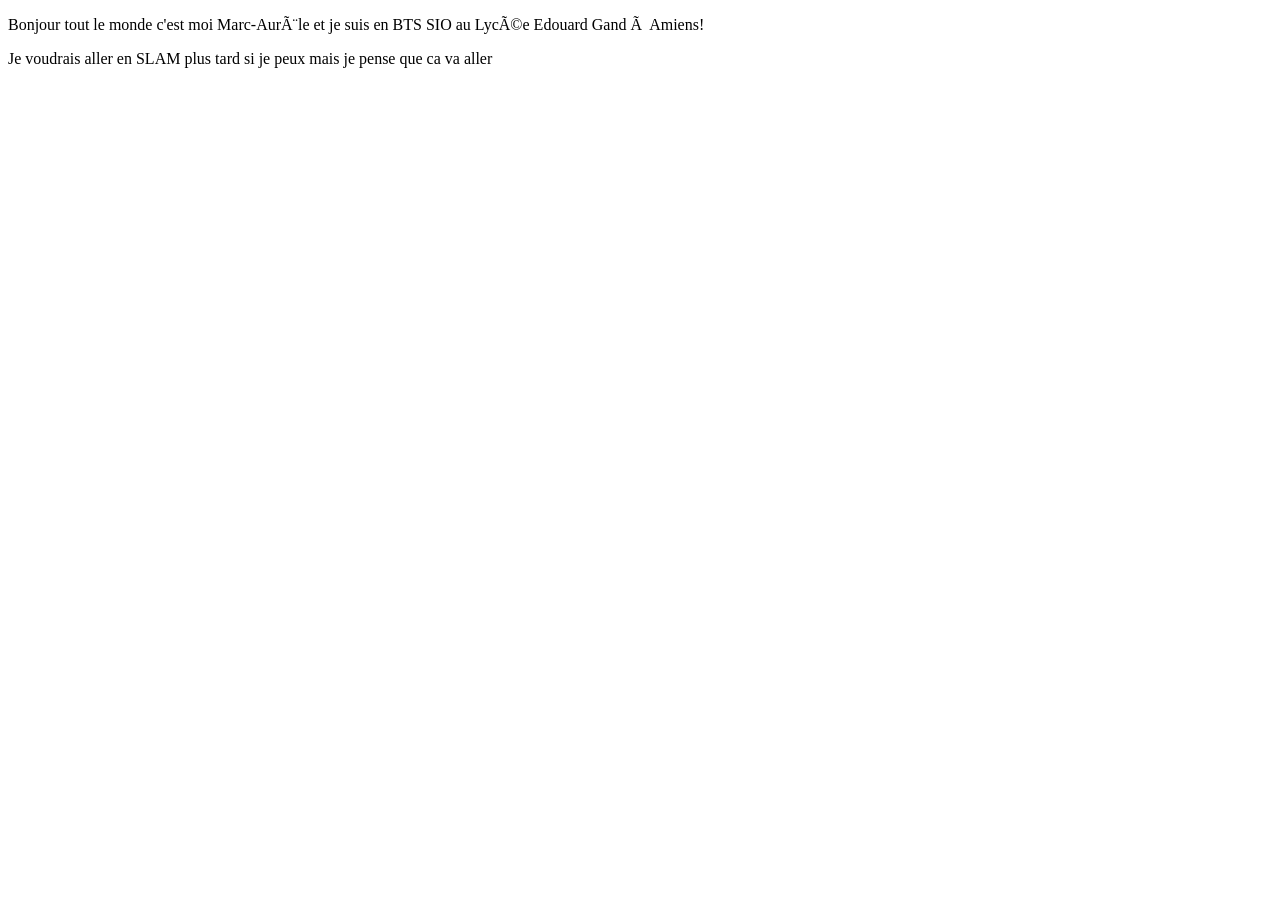
<file: cours/html-css/01-premier-fichier/index.html>
<!DOCTYPE html>
<html lang="" fr">

<head>
    <meta charset="" UTF-8">
    <title>Ma page personelle</title>
</head>

<body>
    <p>Bonjour tout le monde c'est moi Marc-Aurèle et je suis en BTS SIO au Lycée Edouard Gand à Amiens!</p>
    <p>Je voudrais aller en SLAM plus tard si je peux mais je pense que ca va aller</p>
</body>

</html>
</file>
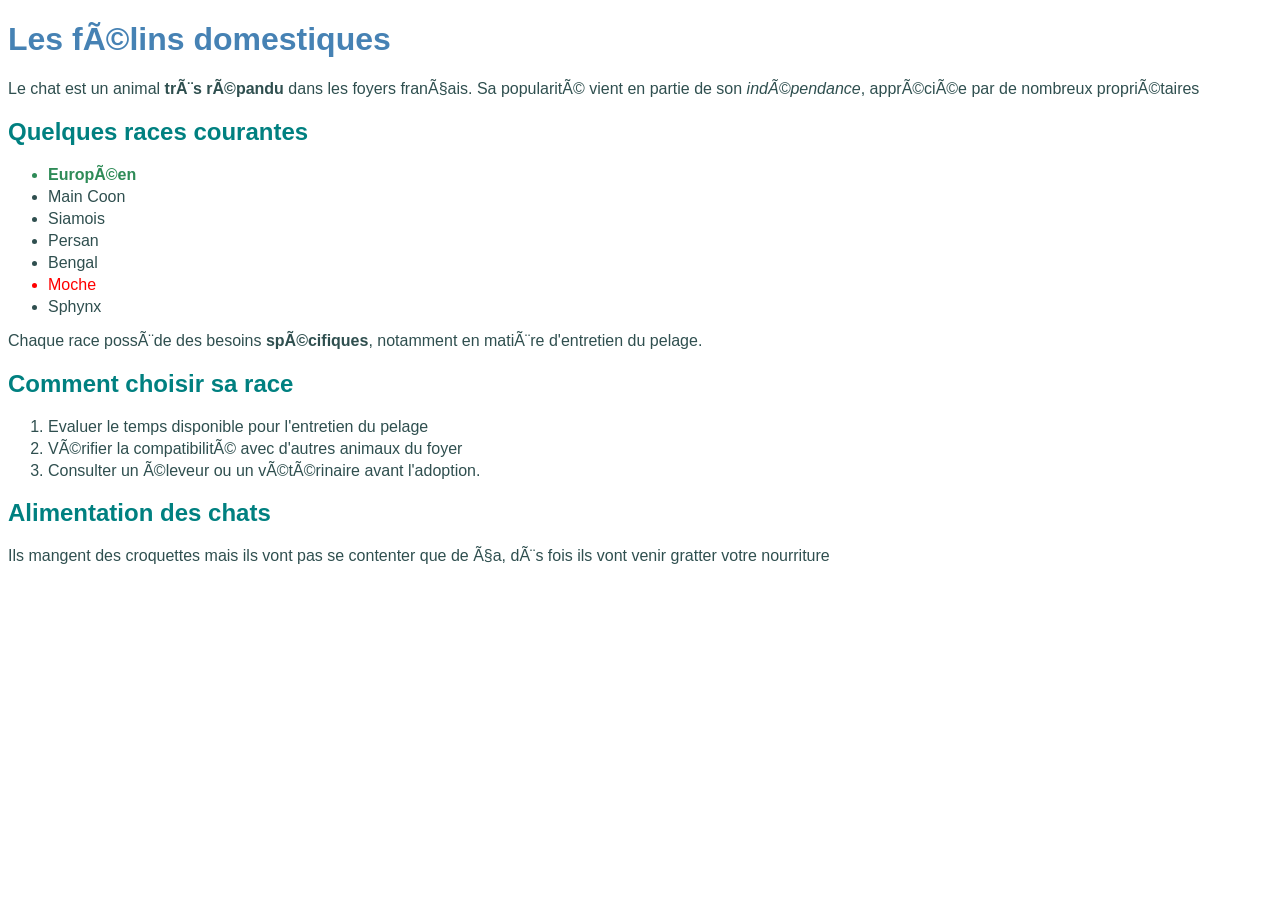
<file: cours/html-css/03-texte-et-css/index.html>
<!DOCTYPE html>
<html lang="" fr">

<head>
    <meta charset="" UTF-8">
    <title>Les félins domestiques</title>
    <link rel="stylesheet" href="style.css">
</head>

<body>
    <h1>Les félins domestiques</h1>
    <p>Le chat est un animal <strong> très répandu</strong> dans les foyers français. Sa popularité vient en partie de
        son <em>indépendance</em>, appréciée par de nombreux propriétaires</p>
    <h2>Quelques races courantes</h2>
    <ul>
        <li class="recommandee">Européen</li>
        <li>Main Coon</li>
        <li>Siamois</li>
        <li>Persan</li>
        <li>Bengal</li>
        <li class="deconseille">Moche</li>
        <li>Sphynx</li>
    </ul>
    <p>Chaque race possède des besoins <strong>spécifiques</strong>, notamment en matière d'entretien du pelage.</p>
    <h2>Comment choisir sa race</h2>
    <ol>
        <li>Evaluer le temps disponible pour l'entretien du pelage</li>
        <li> Vérifier la compatibilité avec d'autres animaux du foyer</li>
        <li>Consulter un éleveur ou un vétérinaire avant l'adoption.</li>
    </ol>
    <h2>Alimentation des chats</h2>
    <p>Ils mangent des croquettes mais ils vont pas se contenter que de ça, dès fois ils vont venir gratter votre
        nourriture</p>
</body>

</html>
</file>
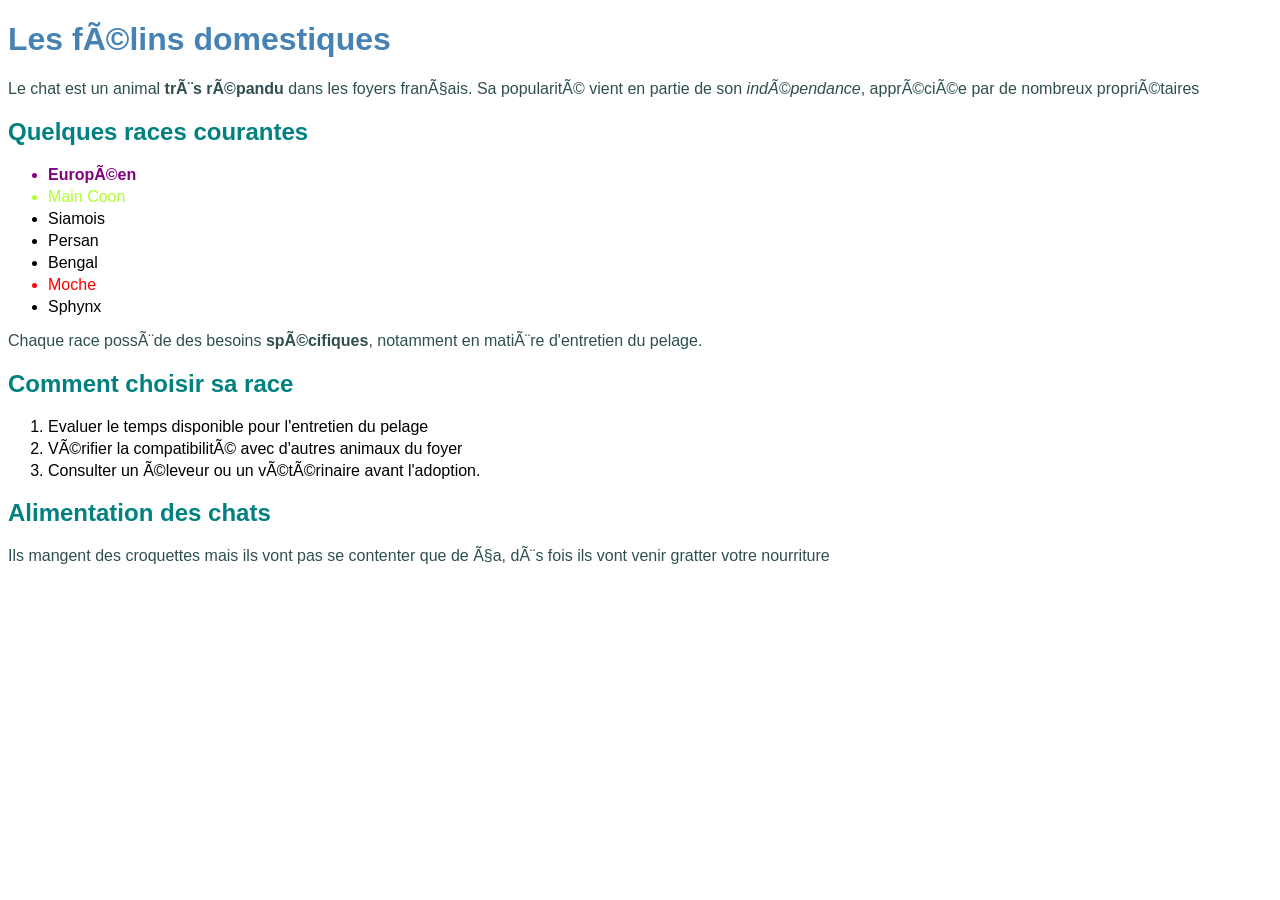
<file: cours/html-css/04-cascade-specificite/index.html>
<!DOCTYPE html>
<html lang="" fr">

<head>
    <meta charset="" UTF-8">
    <title>Les félins domestiques</title>
    <link rel="stylesheet" href="style.css">
</head>

<body>
    <h1>Les félins domestiques</h1>
    <p>Le chat est un animal <strong> très répandu</strong> dans les foyers français. Sa popularité vient en partie de
        son <em>indépendance</em>, appréciée par de nombreux propriétaires</p>
    <h2>Quelques races courantes</h2>
    <ul>
        <li id="race-vedette" class="recommandee">Européen</li>
        <li id="le-favori">Main Coon</li>
        <li>Siamois</li>
        <li>Persan</li>
        <li>Bengal</li>
        <li class="deconseille">Moche</li>
        <li>Sphynx</li>
    </ul>
    <p>Chaque race possède des besoins <strong>spécifiques</strong>, notamment en matière d'entretien du pelage.</p>
    <h2>Comment choisir sa race</h2>
    <ol>
        <li>Evaluer le temps disponible pour l'entretien du pelage</li>
        <li> Vérifier la compatibilité avec d'autres animaux du foyer</li>
        <li>Consulter un éleveur ou un vétérinaire avant l'adoption.</li>
    </ol>
    <h2>Alimentation des chats</h2>
    <p>Ils mangent des croquettes mais ils vont pas se contenter que de ça, dès fois ils vont venir gratter votre
        nourriture</p>
</body>

</html>
</file>
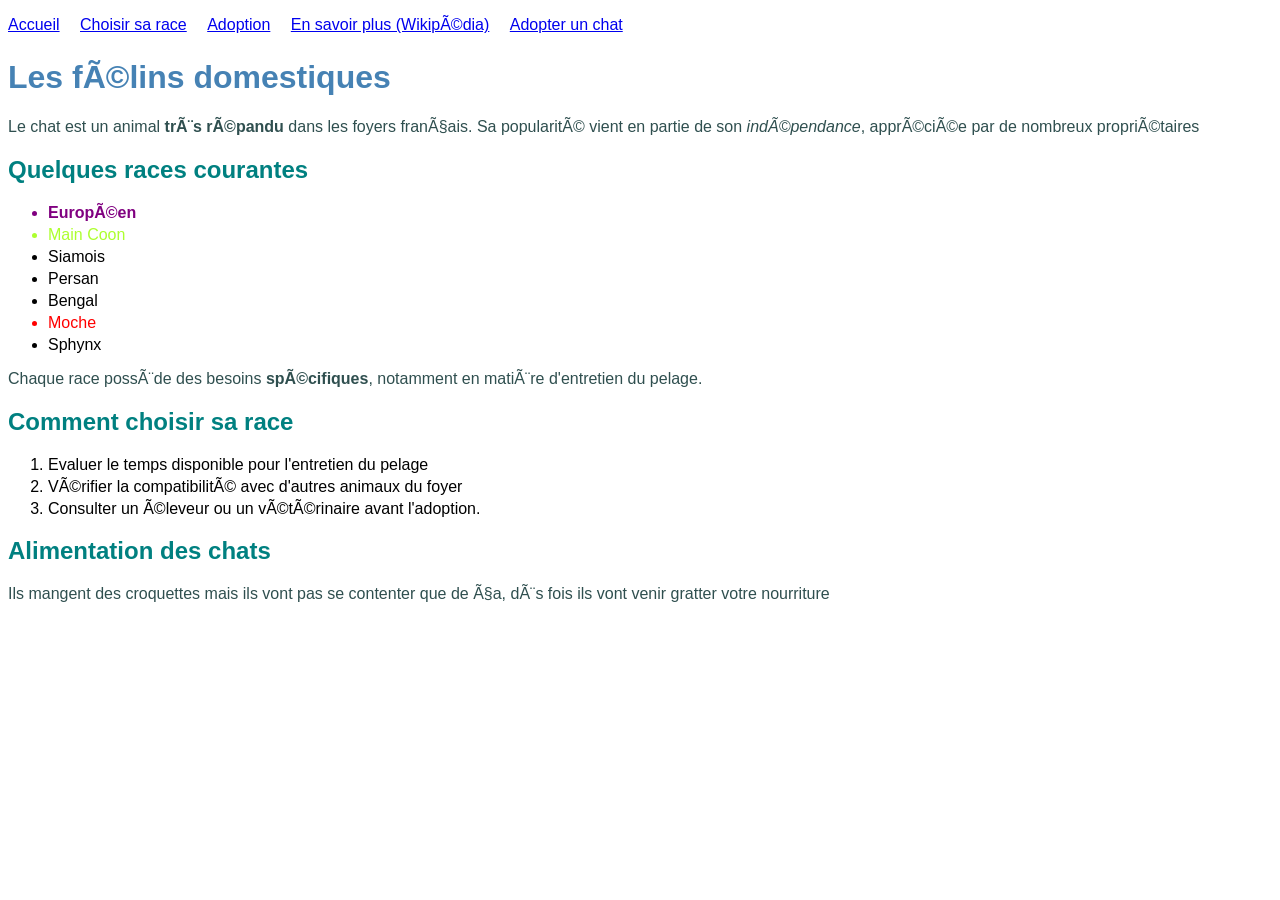
<file: cours/html-css/05-liens-navigation/index.html>
<!DOCTYPE html>
<html lang="" fr">

<head>
    <meta charset="" UTF-8">
    <title>Les félins domestiques</title>
    <link rel="stylesheet" href="style.css">
</head>

<body>
    <nav>
        <ul>
            <li><a href="index.html">Accueil</a></li>
            <li><a href="index.html#choisir">Choisir sa race</a></li>
            <li><a href="adoption.html">Adoption</a></li>
            <li><a href="https://fr.wikipedia.org/wiki/Chat">En savoir plus (Wikipédia)</a></li>
            <li><a href="https://www.la-spa.fr/adopter/trouver-mon-animal/">Adopter un chat</a></li>
        </ul>
    </nav>
    <h1>Les félins domestiques</h1>
    <p>Le chat est un animal <strong> très répandu</strong> dans les foyers français. Sa popularité vient en partie de
        son <em>indépendance</em>, appréciée par de nombreux propriétaires</p>
    <h2>Quelques races courantes</h2>
    <ul>
        <li id="race-vedette" class="recommandee">Européen</li>
        <li id="le-favori">Main Coon</li>
        <li>Siamois</li>
        <li>Persan</li>
        <li>Bengal</li>
        <li class="deconseille">Moche</li>
        <li>Sphynx</li>
    </ul>
    <p>Chaque race possède des besoins <strong>spécifiques</strong>, notamment en matière d'entretien du pelage.</p>
    <h2 id="" choisir">Comment choisir sa race</h2>
    <ol>
        <li>Evaluer le temps disponible pour l'entretien du pelage</li>
        <li> Vérifier la compatibilité avec d'autres animaux du foyer</li>
        <li>Consulter un éleveur ou un vétérinaire avant l'adoption.</li>
    </ol>
    <h2>Alimentation des chats</h2>
    <p>Ils mangent des croquettes mais ils vont pas se contenter que de ça, dès fois ils vont venir gratter votre
        nourriture</p>

</body>

</html>
</file>
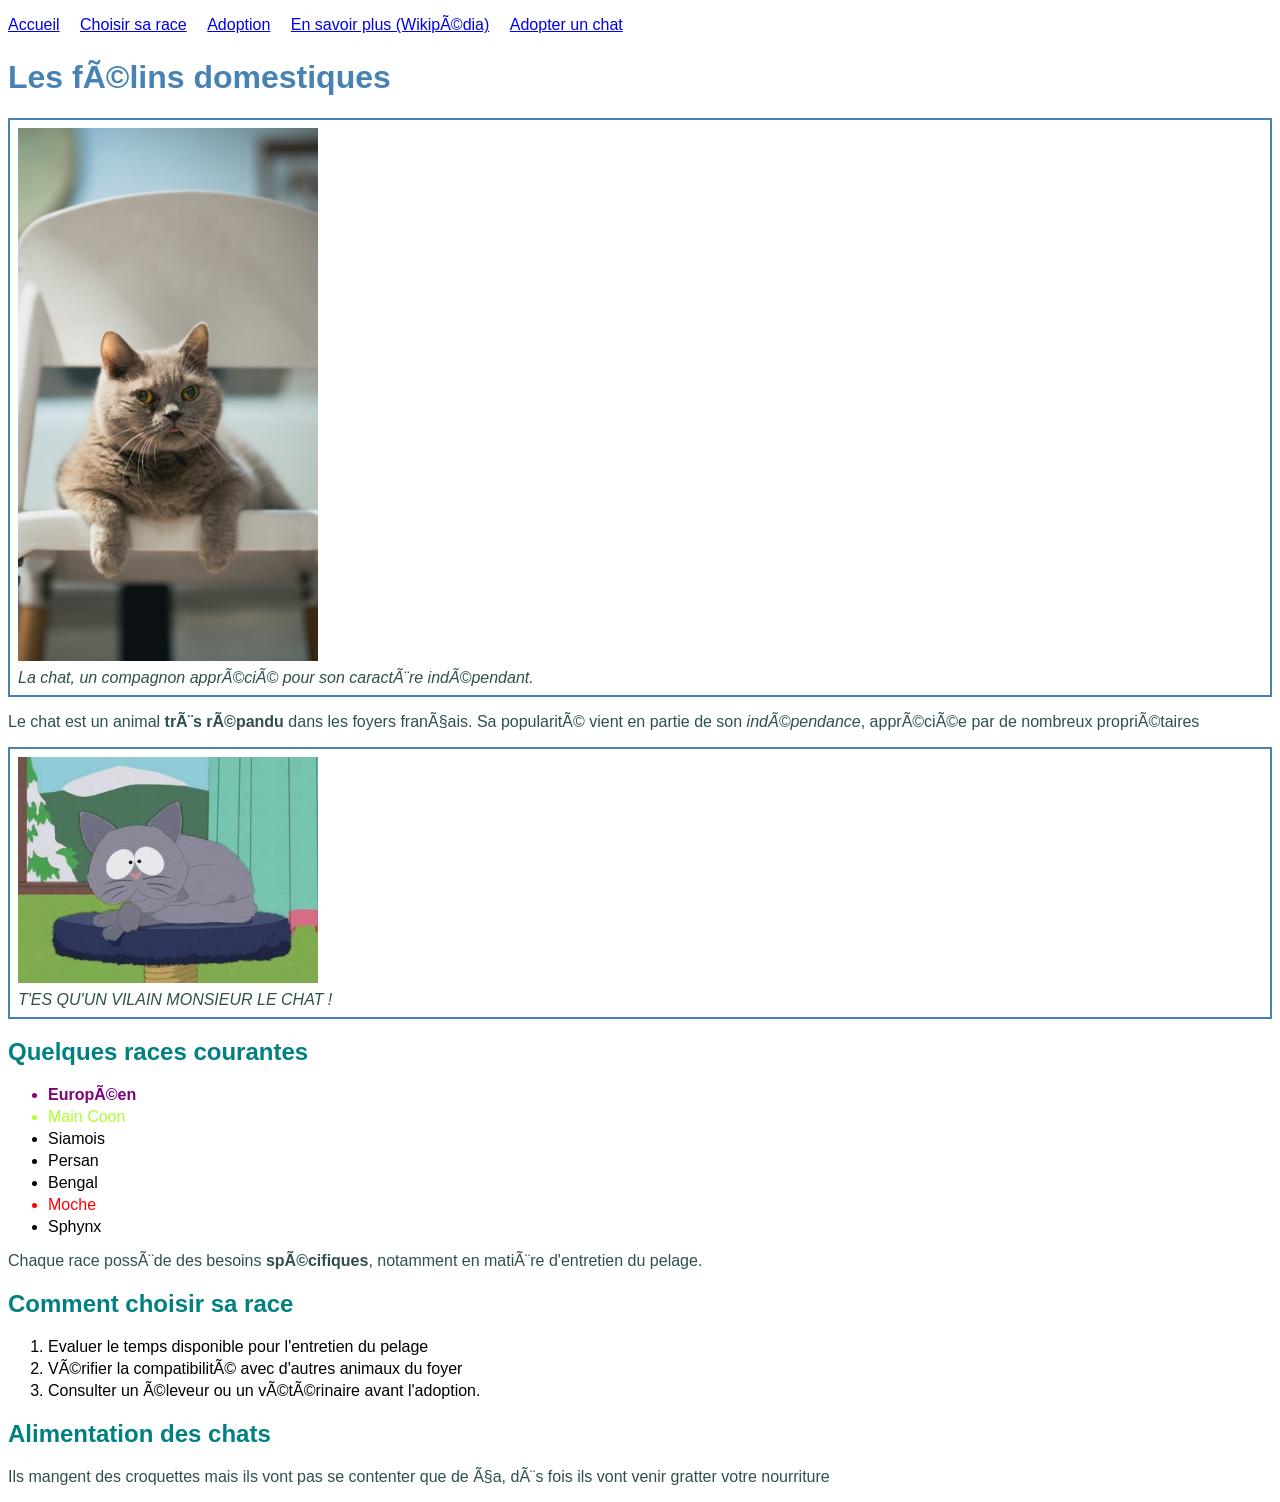
<file: cours/html-css/06-images-box-model/index.html>
<!DOCTYPE html>
<html lang="" fr">

<head>
    <meta charset="" UTF-8">
    <title>Les félins domestiques</title>
    <link rel="stylesheet" href="style.css">
</head>

<body>
    <nav>
        <ul>
            <li><a href="index.html">Accueil</a></li>
            <li><a href="index.html#choisir">Choisir sa race</a></li>
            <li><a href="adoption.html">Adoption</a></li>
            <li><a href="https://fr.wikipedia.org/wiki/Chat">En savoir plus (Wikipédia)</a></li>
            <li><a href="https://www.la-spa.fr/adopter/trouver-mon-animal/">Adopter un chat</a></li>
        </ul>
    </nav>
    <h1>Les félins domestiques</h1>
    <figure>
        <img src="images/chat.jpg" alt="Chat assis, regardant la caméra">
        <figcaption>La chat, un compagnon apprécié pour son caractère indépendant.</figcaption>
    </figure>
    <p>Le chat est un animal <strong> très répandu</strong> dans les foyers français. Sa popularité vient en partie de
        son <em>indépendance</em>, appréciée par de nombreux propriétaires</p>
    <figure>
        <img src="images/mrkitty.jpg" alt="Un vilain chat">
        <figcaption>T'ES QU'UN VILAIN MONSIEUR LE CHAT !</figcaption>
    </figure>
    <h2>Quelques races courantes</h2>
    <ul>
        <li id="race-vedette" class="recommandee">Européen</li>
        <li id="le-favori">Main Coon</li>
        <li>Siamois</li>
        <li>Persan</li>
        <li>Bengal</li>
        <li class="deconseille">Moche</li>
        <li>Sphynx</li>
    </ul>
    <p>Chaque race possède des besoins <strong>spécifiques</strong>, notamment en matière d'entretien du pelage.</p>
    <h2 id="" choisir">Comment choisir sa race</h2>
    <ol>
        <li>Evaluer le temps disponible pour l'entretien du pelage</li>
        <li> Vérifier la compatibilité avec d'autres animaux du foyer</li>
        <li>Consulter un éleveur ou un vétérinaire avant l'adoption.</li>
    </ol>
    <h2>Alimentation des chats</h2>
    <p>Ils mangent des croquettes mais ils vont pas se contenter que de ça, dès fois ils vont venir gratter votre
        nourriture</p>

</body>

</html>
</file>
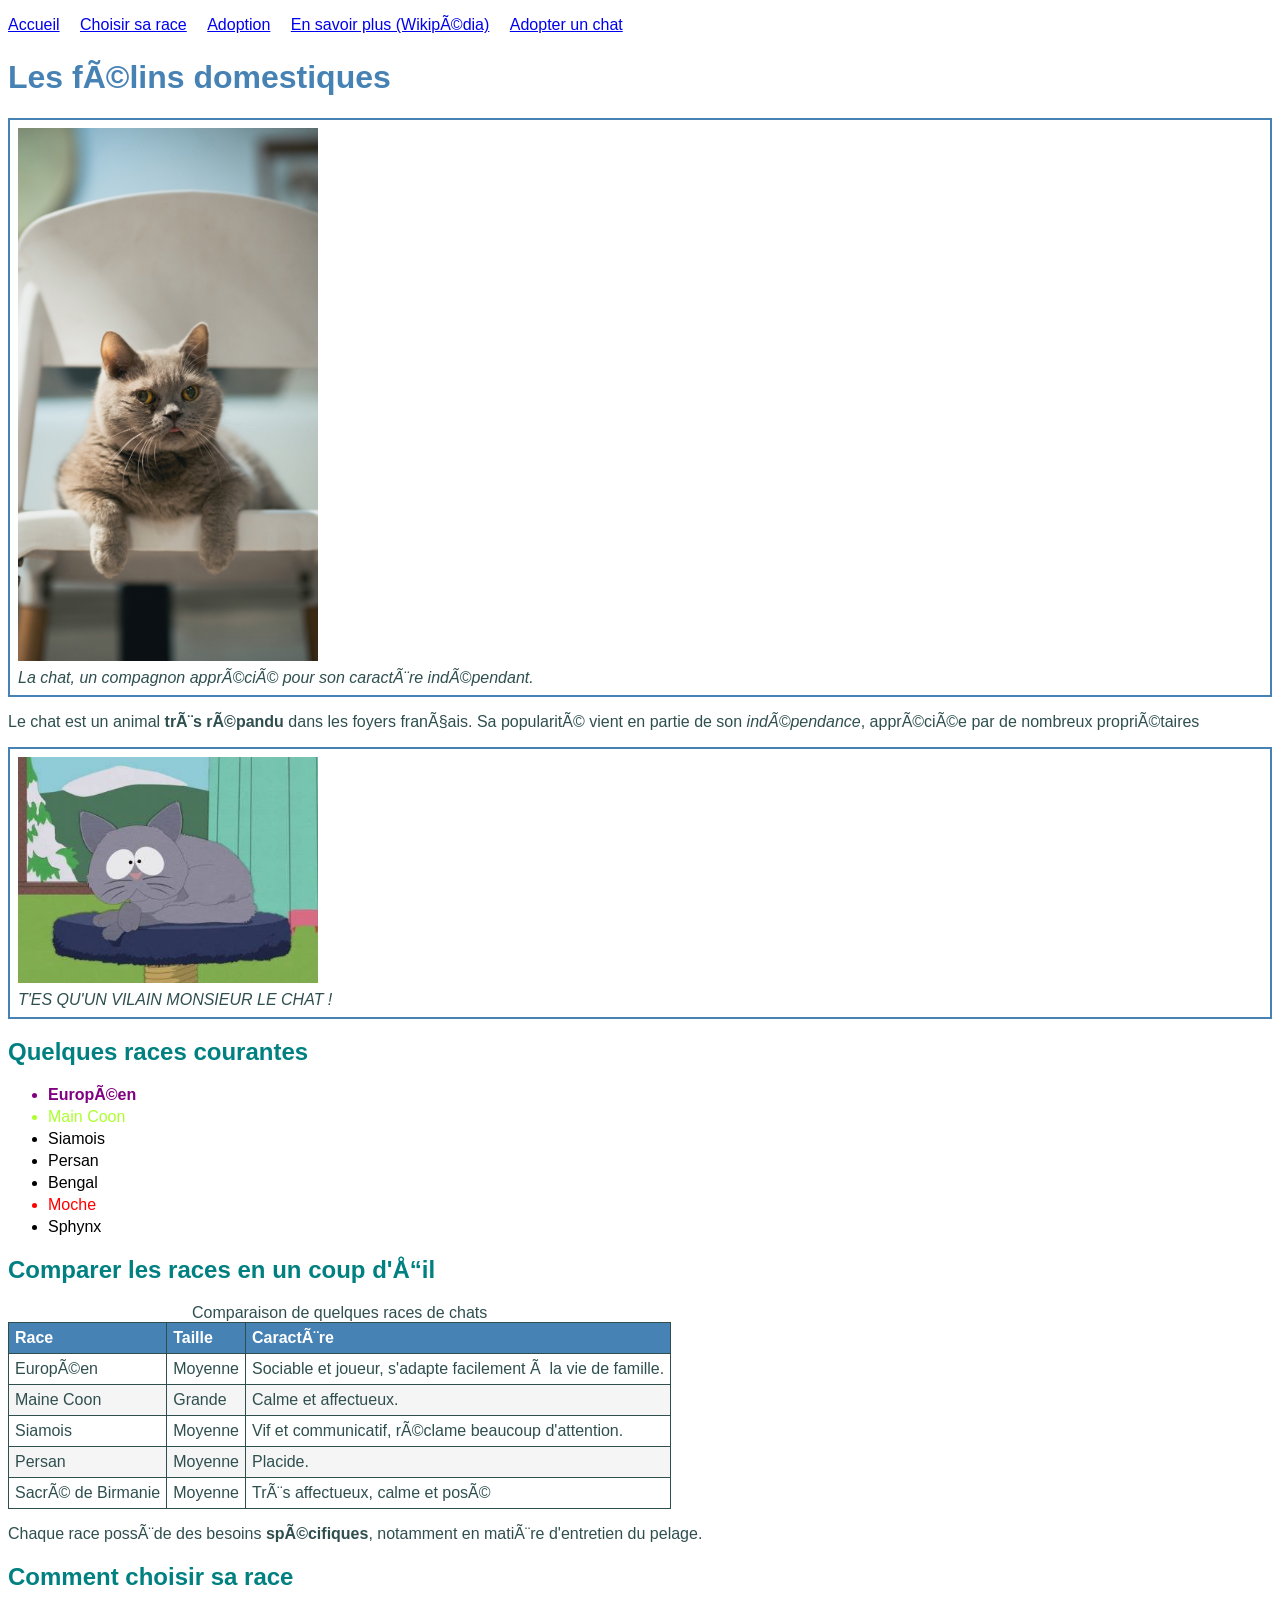
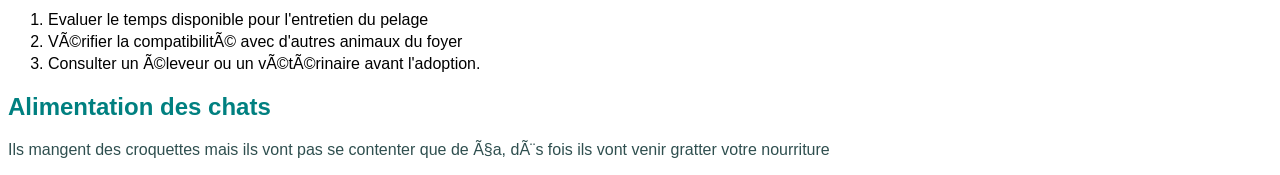
<file: cours/html-css/07-tableaux/index.html>
<!DOCTYPE html>
<html lang="" fr">

<head>
    <meta charset="" UTF-8">
    <title>Les félins domestiques</title>
    <link rel="stylesheet" href="style.css">
</head>

<body>
    <nav>
        <ul>
            <li><a href="index.html">Accueil</a></li>
            <li><a href="index.html#choisir">Choisir sa race</a></li>
            <li><a href="adoption.html">Adoption</a></li>
            <li><a href="https://fr.wikipedia.org/wiki/Chat">En savoir plus (Wikipédia)</a></li>
            <li><a href="https://www.la-spa.fr/adopter/trouver-mon-animal/">Adopter un chat</a></li>
        </ul>
    </nav>
    <h1>Les félins domestiques</h1>
    <figure>
        <img src="images/chat.jpg" alt="Chat assis, regardant la caméra">
        <figcaption>La chat, un compagnon apprécié pour son caractère indépendant.</figcaption>
    </figure>
    <p>Le chat est un animal <strong> très répandu</strong> dans les foyers français. Sa popularité vient en partie de
        son <em>indépendance</em>, appréciée par de nombreux propriétaires</p>
    <figure>
        <img src="images/mrkitty.jpg" alt="Un vilain chat">
        <figcaption>T'ES QU'UN VILAIN MONSIEUR LE CHAT !</figcaption>
    </figure>
    <h2>Quelques races courantes</h2>
    <ul>
        <li id="race-vedette" class="recommandee">Européen</li>
        <li id="le-favori">Main Coon</li>
        <li>Siamois</li>
        <li>Persan</li>
        <li>Bengal</li>
        <li class="deconseille">Moche</li>
        <li>Sphynx</li>
    </ul>

    <h2>Comparer les races en un coup d'œil</h2>
    <table>
        <caption>Comparaison de quelques races de chats</caption>
        <thead>
            <tr>
                <th>Race</th>
                <th>Taille</th>
                <th>Caractère</th>
            </tr>
        </thead>
        <tbody>
            <tr>
                <td>Européen</td>
                <td>Moyenne</td>
                <td>Sociable et joueur, s'adapte facilement à la vie de famille.</td>
            </tr>
            <tr>
                <td>Maine Coon</td>
                <td>Grande</td>
                <td>Calme et affectueux.</td>
            </tr>
            <tr>
                <td>Siamois</td>
                <td>Moyenne</td>
                <td>Vif et communicatif, réclame beaucoup d'attention.</td>
            </tr>
            <tr>
                <td>Persan</td>
                <td>Moyenne</td>
                <td>Placide.</td>
            </tr>
            <tr>
                <td>Sacré de Birmanie</td>
                <td>Moyenne</td>
                <td>Très affectueux, calme et posé</td>
            </tr>
        </tbody>
    </table>

    <p>Chaque race possède des besoins <strong>spécifiques</strong>, notamment en matière d'entretien du pelage.</p>
    <h2 id="" choisir">Comment choisir sa race</h2>
    <ol>
        <li>Evaluer le temps disponible pour l'entretien du pelage</li>
        <li> Vérifier la compatibilité avec d'autres animaux du foyer</li>
        <li>Consulter un éleveur ou un vétérinaire avant l'adoption.</li>
    </ol>
    <h2>Alimentation des chats</h2>
    <p>Ils mangent des croquettes mais ils vont pas se contenter que de ça, dès fois ils vont venir gratter votre
        nourriture</p>

</body>

</html>
</file>
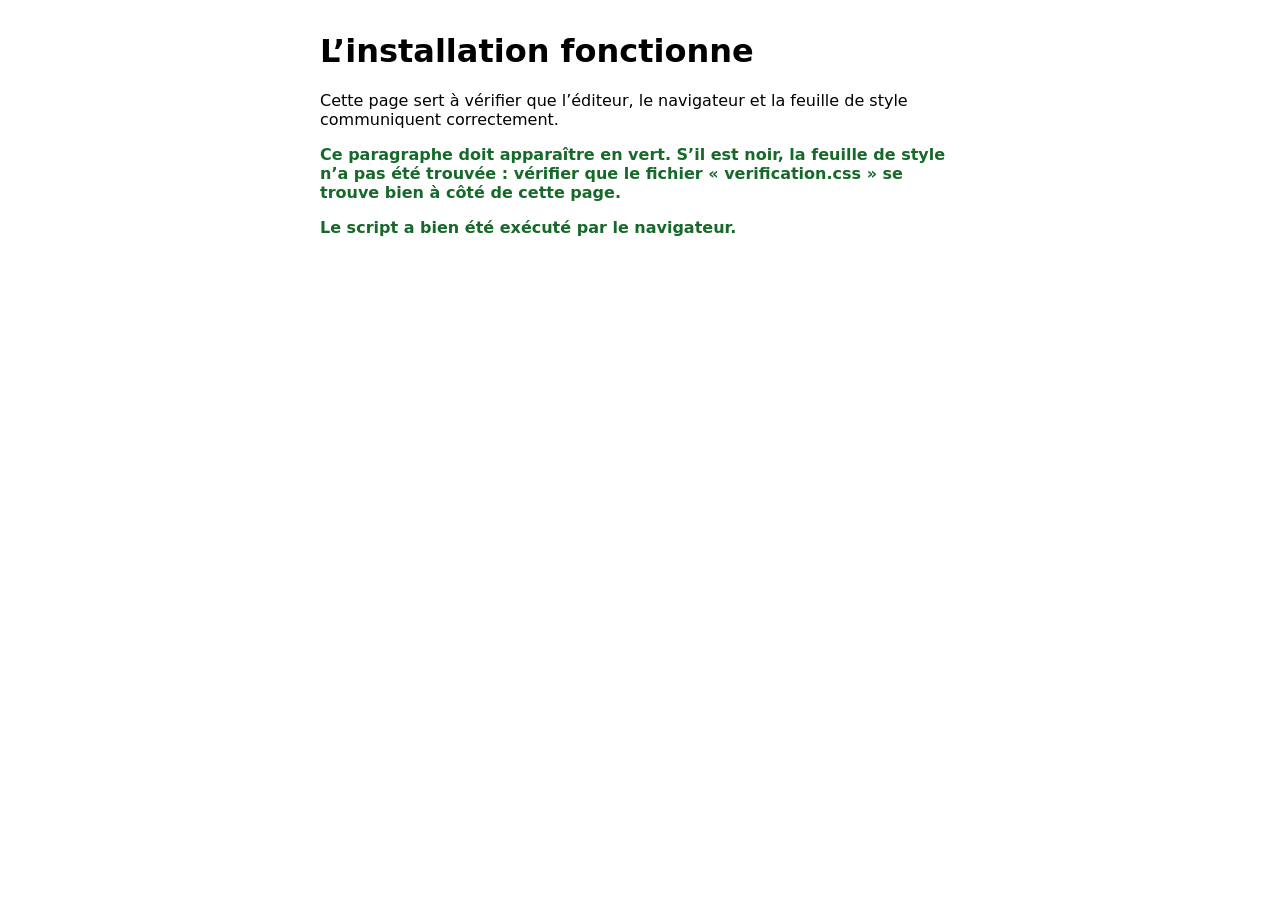
<file: cours/verif/verification.html>
<!DOCTYPE html>
<html lang="fr">
<head>
    <meta charset="UTF-8">
    <title>Vérification de l’éditeur</title>
    <link rel="stylesheet" href="verification.css">
</head>
<body>

    <h1>L’installation fonctionne</h1>

    <p>
        Cette page sert à vérifier que l’éditeur, le navigateur et la
        feuille de style communiquent correctement.
    </p>

    <p class="test">
        Ce paragraphe doit apparaître en vert. S’il est noir, la feuille
        de style n’a pas été trouvée : vérifier que le fichier
        « verification.css » se trouve bien à côté de cette page.
    </p>

    <p id="resultat-script">
        Ce texte doit être remplacé par le script. S’il ne change pas,
        le fichier « verification.js » n’a pas été chargé.
    </p>

    <script src="verification.js"></script>
</body>
</html>
</file>
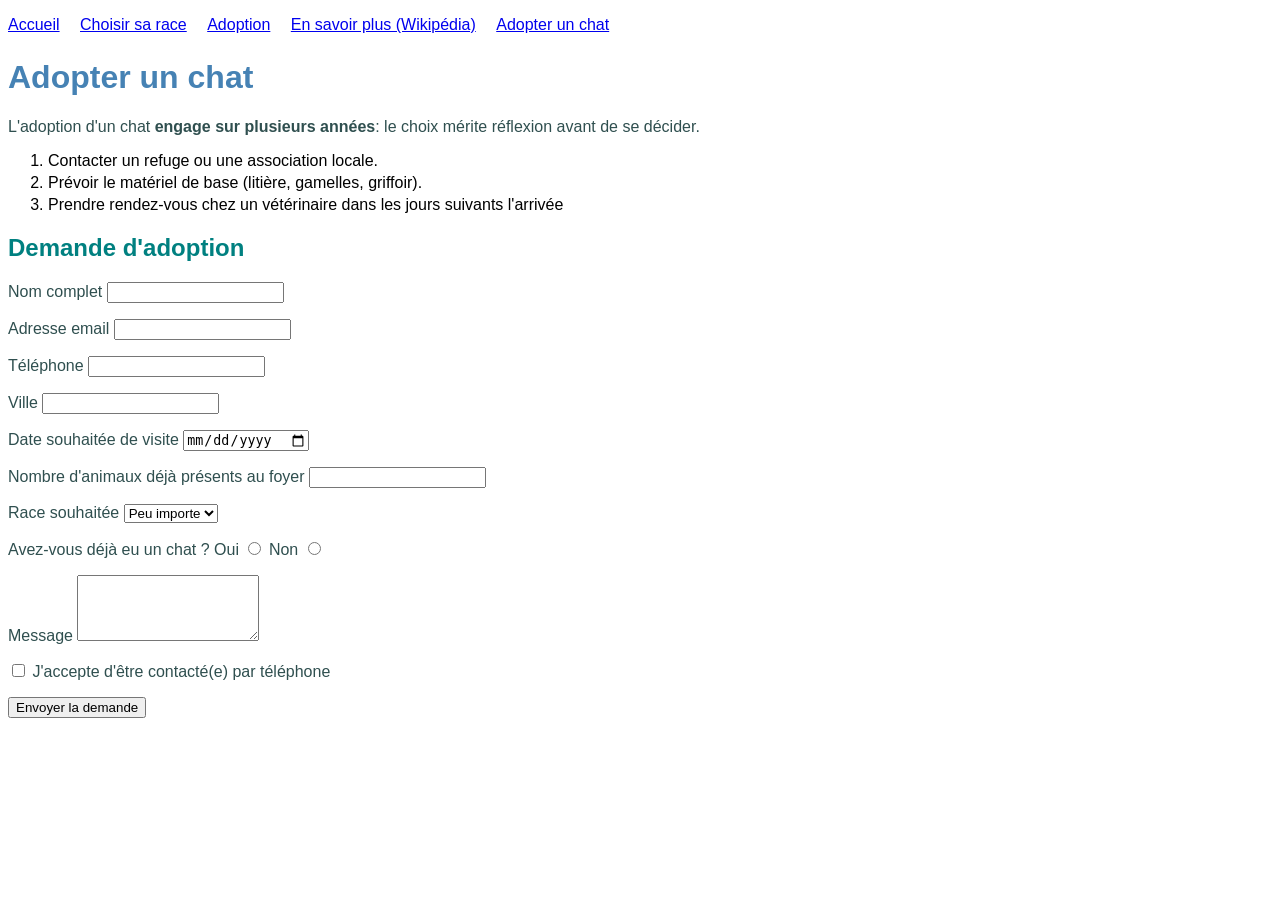
<file: cours/html-css/08-formulaires/adoption.html>
<!DOCTYPE html>
<html lang="" fr">

<head>
    <meta charset="UTF-8">
    <title>Adopter un chat</title>
    <link rel="stylesheet" href="style.css">
</head>

<body>
    <nav>
        <ul>
            <li><a href="index.html">Accueil</a></li>
            <li><a href="index.html#choisir">Choisir sa race</a></li>
            <li><a href="adoption.html">Adoption</a></li>
            <li><a href="https://fr.wikipedia.org/wiki/Chat">En savoir plus (Wikipédia)</a></li>
            <li><a href="https://www.la-spa.fr/adopter/trouver-mon-animal/">Adopter un chat</a></li>
        </ul>
    </nav>
    <h1>Adopter un chat</h1>
    <p>L'adoption d'un chat <strong>engage sur plusieurs années</strong>: le choix mérite réflexion avant de se décider.
    </p>
    <ol>
        <li>Contacter un refuge ou une association locale.</li>
        <li>Prévoir le matériel de base (litière, gamelles, griffoir).</li>
        <li>Prendre rendez-vous chez un vétérinaire dans les jours suivants l'arrivée</li>
    </ol>
    <h2>Demande d'adoption</h2>
    <form action="traitement.php" method="post">
        <p>
            <label for="nom">Nom complet</label>
            <input type="text" id="nom" name="nom" required>
        </p>
        <p>
            <label for="email">Adresse email</label>
            <input type="email" id="email" name="email" required>
        </p>
        <p>
            <label for="telephone">Téléphone</label>
            <input type="tel" id="telephone" name="telephone">
        </p>
        <p>
            <label for="ville">Ville</label>
            <input type="text" id="ville" name="ville" required>
        </p>
        <p>
            <label for="visite">Date souhaitée de visite</label>
            <input type="date" id="visite" name="visite">
        </p>
        <p>
            <label for="animaux">Nombre d'animaux déjà présents au foyer</label>
            <input type="number" id="animaux" name="animaux" min="0">
        </p>
        <p>
            <label for="race">Race souhaitée</label>
            <select id="race" name="race">
                <option value="indifferent">Peu importe</option>
                <option value="europeen">Européen</option>
                <option value="maine-coon">Maine Coon</option>
                <option value="siamois">Siamois</option>
                <option value="persan">Persan</option>
            </select>
        </p>
        <p>
            Avez-vous déjà eu un chat ?
            <label for="deja-oui">Oui</label>
            <input type="radio" id="deja-oui" name="deja_chat" value="oui">
            <label for="deja-non">Non</label>
            <input type="radio" id="deja-non" name="deja_chat" value="non">
        </p>
        <p>
            <label for="message">Message</label>
            <textarea id="message" name="message" rows="4"></textarea>
        </p>
        <p>
            <input type="checkbox" id="contact" name="contact">
            <label for="contact">J'accepte d'être contacté(e) par téléphone</label>
        </p>
        <p>
            <button type="submit">Envoyer la demande</button>
        </p>
    </form>
</body>

</html>
</file>
<file: cours/html-css/03-texte-et-css/style.css>
body {
    font-family: Arial, sans-serif;
    color: darkslategray;
}

h1 {
    color: steelblue;
}

h2 {
    color: teal;
}

li {
    margin-bottom: 4px;
}

.recommandee {
    font-weight: bold;
    color: seagreen;
}

.deconseille {
    fontweight: bold;
    color: red;
}

em {
    margin-bottom: 4px;
}
</file>
<file: cours/html-css/04-cascade-specificite/style.css>
body {
    font-family: Arial, sans-serif;
    color: darkslategray;
}

h1 {
    color: steelblue;
}

h2 {
    color: teal;
}

li {
    margin-bottom: 4px;
    color: black;
}

#race-vedette {
    color: purple;
}

.recommandee {
    font-weight: bold;
    color: seagreen;
}

.deconseille {
    fontweight: bold;
    color: red;
}

em {
    margin-bottom: 4px;
}

#le-favori {
    color: greenyellow;
}
</file>
<file: cours/html-css/05-liens-navigation/style.css>
body {
    font-family: Arial, sans-serif;
    color: darkslategray;
}

h1 {
    color: steelblue;
}

h2 {
    color: teal;
}

li {
    margin-bottom: 4px;
    color: black;
}

#race-vedette {
    color: purple;
}

.recommandee {
    font-weight: bold;
    color: seagreen;
}

.deconseille {
    fontweight: bold;
    color: red;
}

em {
    margin-bottom: 4px;
}

#le-favori {
    color: greenyellow;
}

nav ul {
    list-style: none;
    padding: 0;
}

nav li {
    display: inline-block;
    margin-right: 16px;
}

nav a:visited {
    color: darkslategray;
}

nav a:hover {
    color: seagreen;
    text-decoration: underline;
}
</file>
<file: cours/html-css/06-images-box-model/style.css>
body {
    font-family: Arial, sans-serif;
    color: darkslategray;
}

h1 {
    color: steelblue;
}

h2 {
    color: teal;
}

li {
    margin-bottom: 4px;
    color: black;
}

#race-vedette {
    color: purple;
}

.recommandee {
    font-weight: bold;
    color: seagreen;
}

.deconseille {
    fontweight: bold;
    color: red;
}

em {
    margin-bottom: 4px;
}

#le-favori {
    color: greenyellow;
}

nav ul {
    list-style: none;
    padding: 0;
}

nav li {
    display: inline-block;
    margin-right: 16px;
}

nav a:visited {
    color: darkslategray;
}

nav a:hover {
    color: seagreen;
    text-decoration: underline;
}

figure {
    border: 2px solid steelblue;
    padding: 8px;
    margin: 16px 0;
}

img {
    width: 300px;
}

figcaption {
    font-style: italic;
    margin-top: 4px;
}
</file>
<file: cours/html-css/07-tableaux/style.css>
body {
    font-family: Arial, sans-serif;
    color: darkslategray;
}

h1 {
    color: steelblue;
}

h2 {
    color: teal;
}

li {
    margin-bottom: 4px;
    color: black;
}

#race-vedette {
    color: purple;
}

.recommandee {
    font-weight: bold;
    color: seagreen;
}

.deconseille {
    fontweight: bold;
    color: red;
}

em {
    margin-bottom: 4px;
}

#le-favori {
    color: greenyellow;
}

nav ul {
    list-style: none;
    padding: 0;
}

nav li {
    display: inline-block;
    margin-right: 16px;
}

nav a:visited {
    color: darkslategray;
}

nav a:hover {
    color: seagreen;
    text-decoration: underline;
}

figure {
    border: 2px solid steelblue;
    padding: 8px;
    margin: 16px 0;
}

img {
    width: 300px;
}

figcaption {
    font-style: italic;
    margin-top: 4px;
}

table {
    border-collapse: collapse;
}

th,
td {
    border: 1px solid darkslategray;
    padding: 6px;
    text-align: left;
    vertical-align: top;
}

thead {
    background-color: steelblue;
    color: white;
}

tbody tr:nth-child(even) {
    background-color: whitesmoke;
}
</file>
<file: cours/verif/verification.css>
/* Feuille de style de vérification. */

body {
    font-family: system-ui, sans-serif;
    max-width: 40rem;
    margin: 2rem auto;
    padding: 0 1rem;
}

.test {
    color: #17692a;
    font-weight: bold;
}
</file>
<file: cours/html-css/08-formulaires/style.css>
body {
    font-family: Arial, sans-serif;
    color: darkslategray;
}

h1 {
    color: steelblue;
}

h2 {
    color: teal;
}

li {
    margin-bottom: 4px;
    color: black;
}

#race-vedette {
    color: purple;
}

.recommandee {
    font-weight: bold;
    color: seagreen;
}

.deconseille {
    fontweight: bold;
    color: red;
}

em {
    margin-bottom: 4px;
}

#le-favori {
    color: greenyellow;
}

nav ul {
    list-style: none;
    padding: 0;
}

nav li {
    display: inline-block;
    margin-right: 16px;
}

nav a:visited {
    color: darkslategray;
}

nav a:hover {
    color: seagreen;
    text-decoration: underline;
}

figure {
    border: 2px solid steelblue;
    padding: 8px;
    margin: 16px 0;
}

img {
    width: 300px;
}

figcaption {
    font-style: italic;
    margin-top: 4px;
}

table {
    border-collapse: collapse;
}

th,
td {
    border: 1px solid darkslategray;
    padding: 6px;
    text-align: left;
    vertical-align: top;
}

thead {
    background-color: steelblue;
    color: white;
}

tbody tr:nth-child(even) {
    background-color: whitesmoke;
}
</file>
